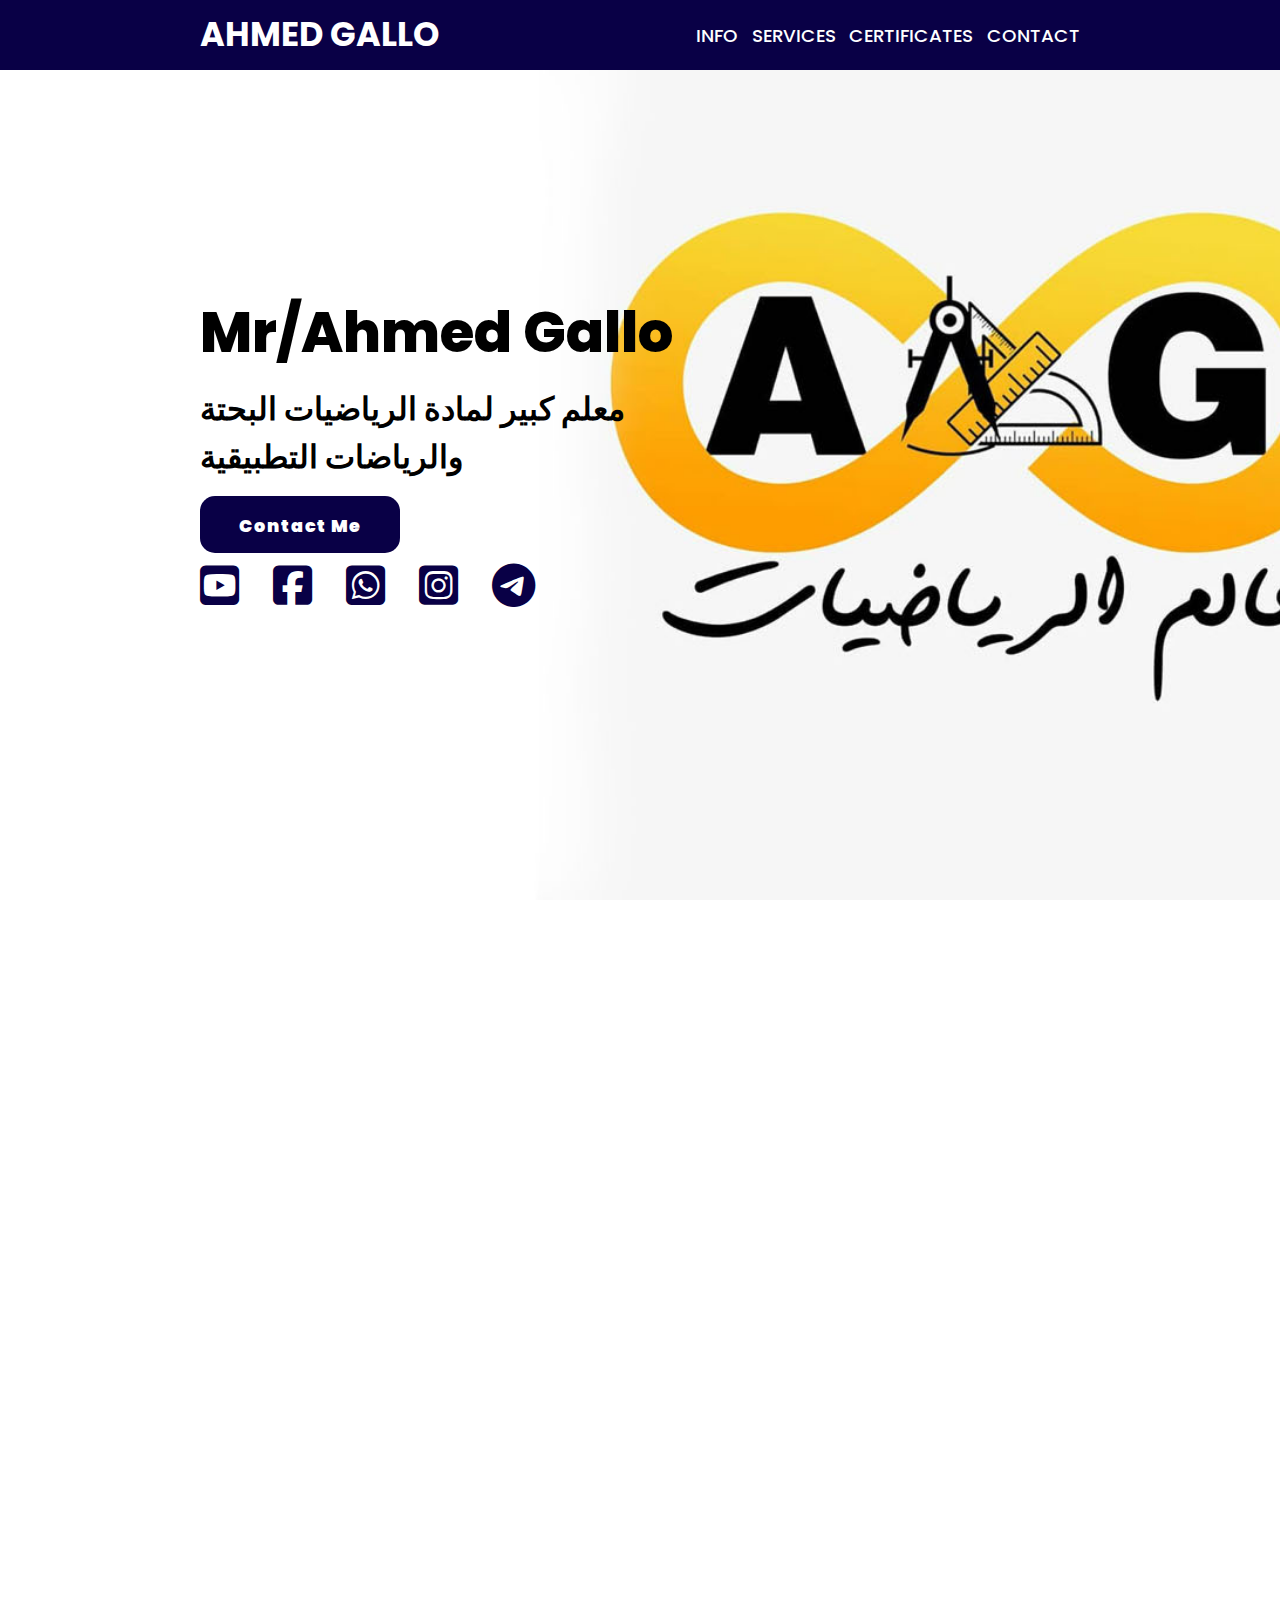
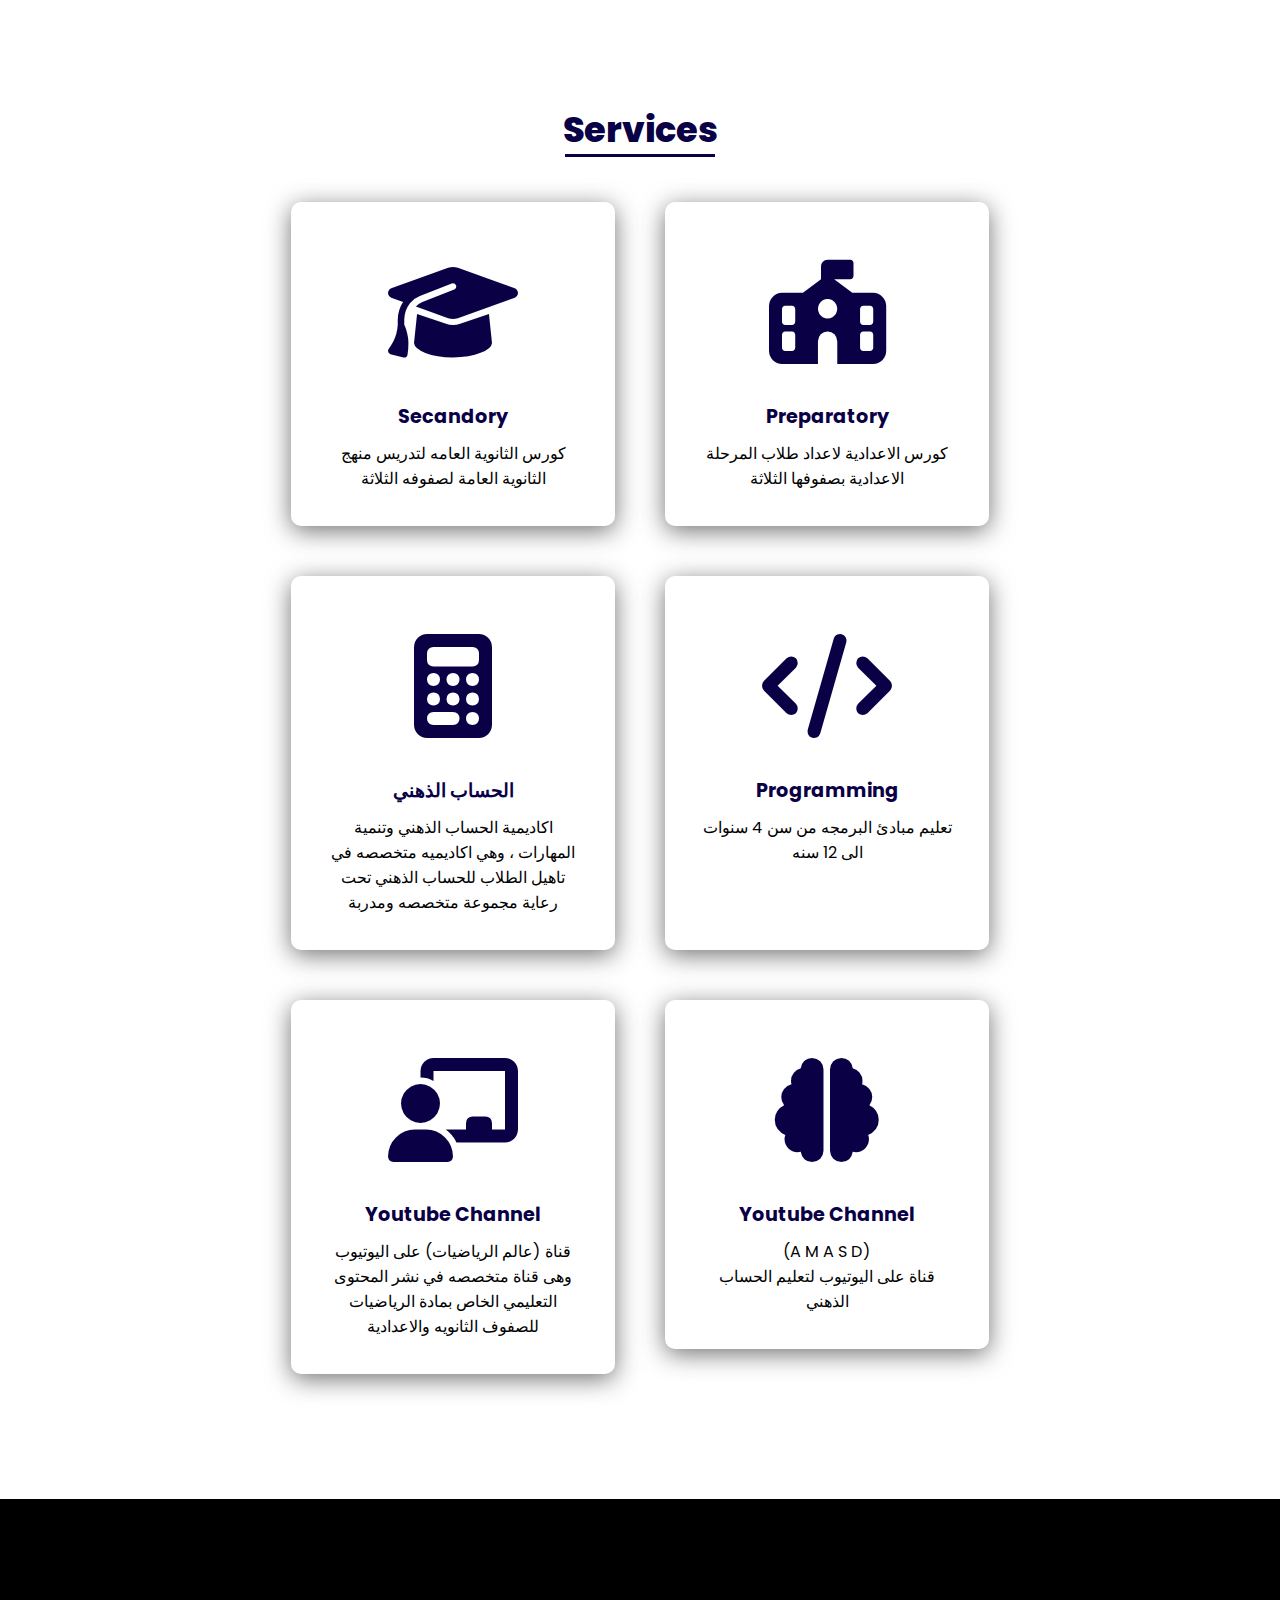
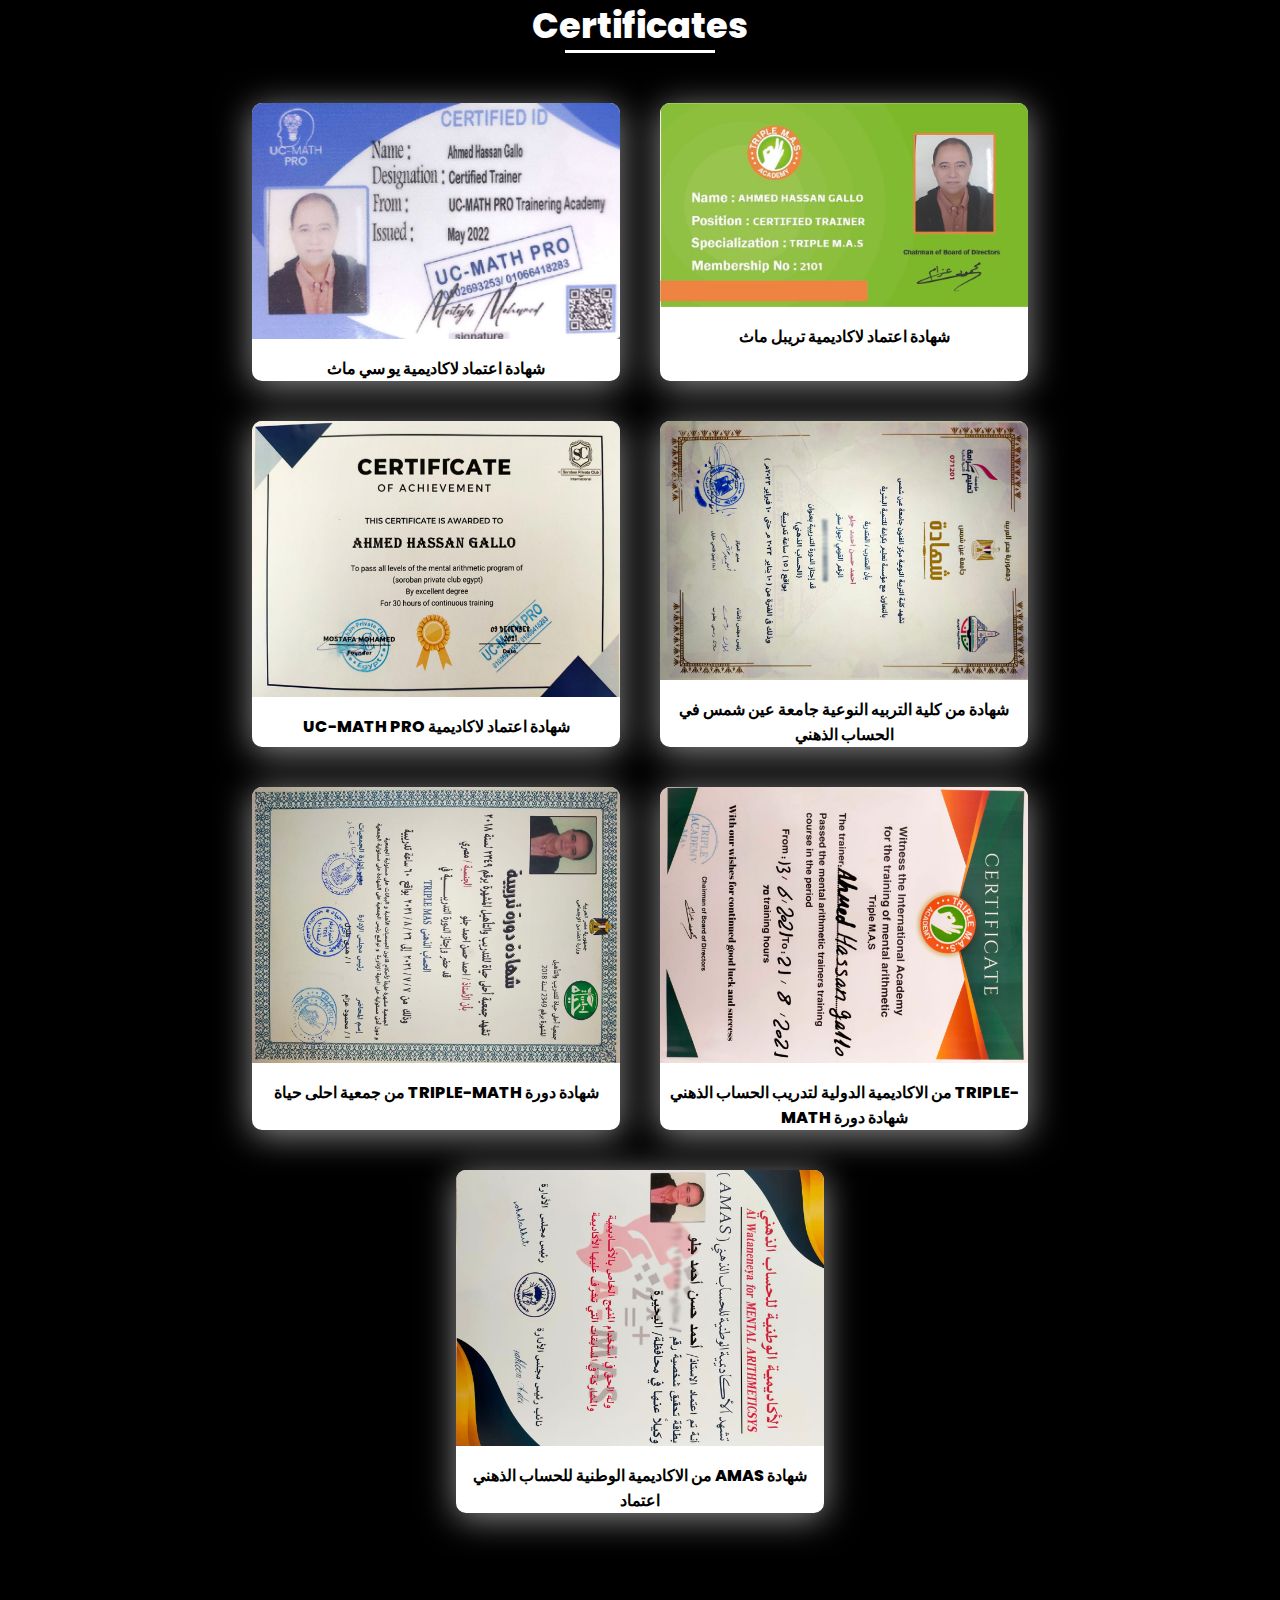
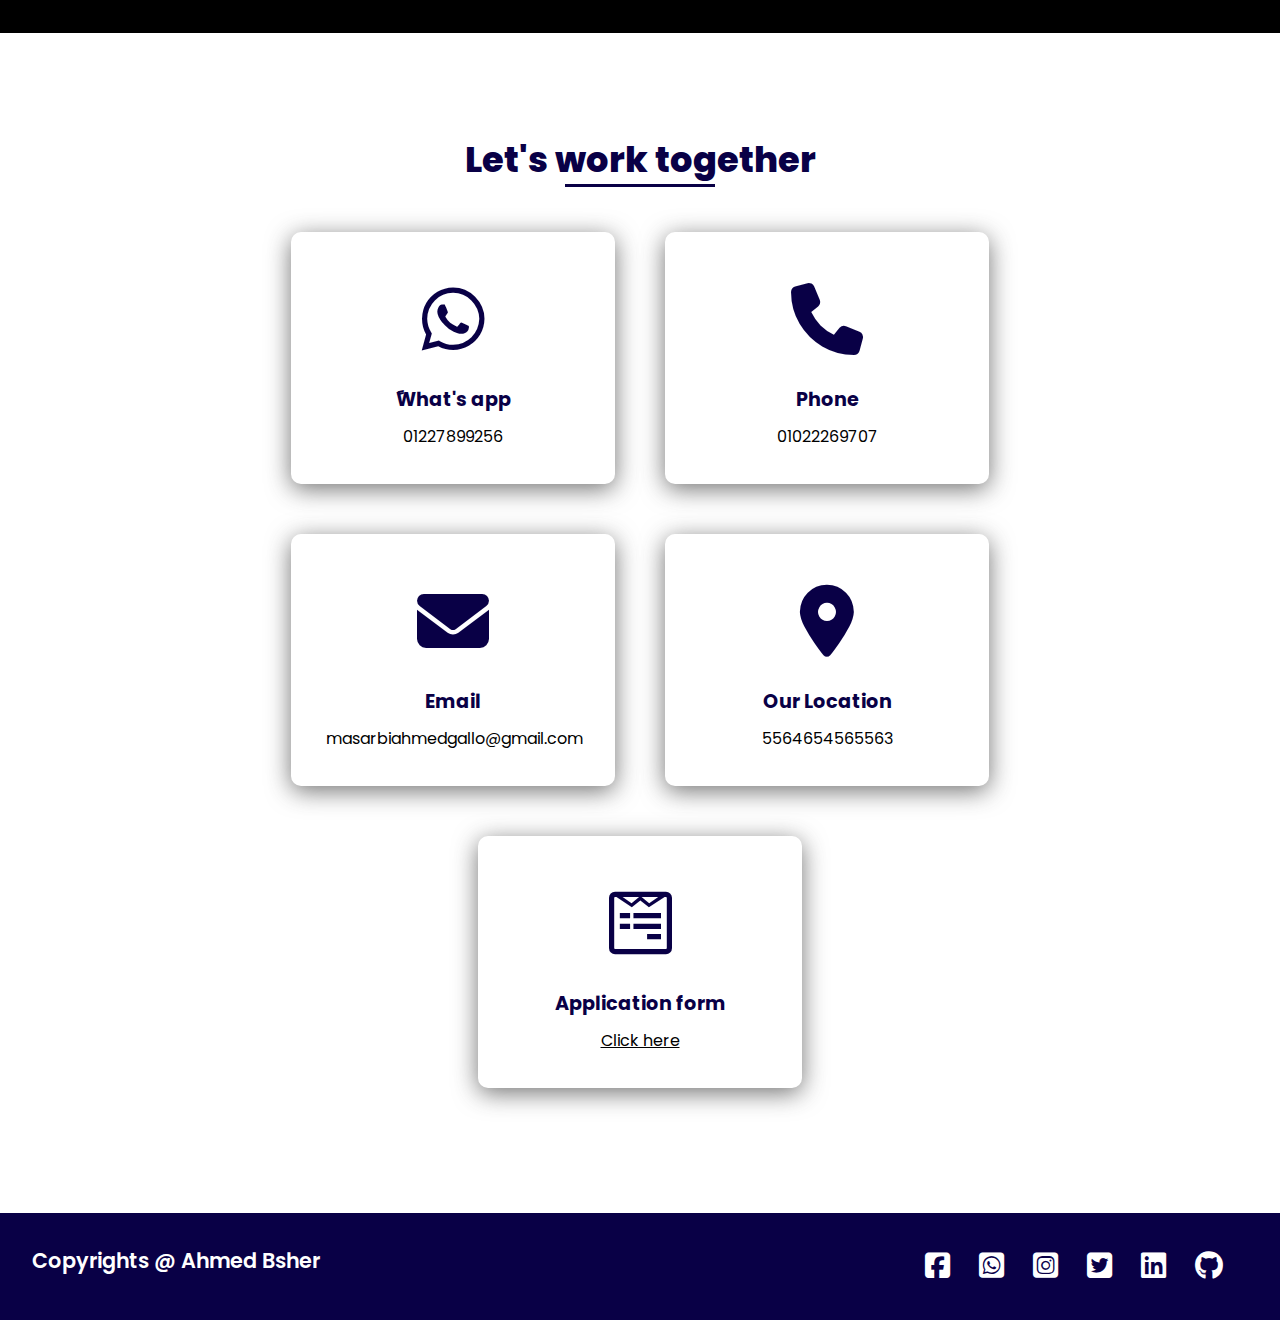
<file: index.html>
<!DOCTYPE html>
<html lang="en">

<head>
    <meta charset="UTF-8">
    <meta http-equiv="X-UA-Compatible" content="IE=edge">
    <meta name="viewport" content="width=device-width, initial-scale=1.0">
    <link rel="stylesheet" href="https://cdnjs.cloudflare.com/ajax/libs/font-awesome/6.5.1/css/all.min.css">
    <link rel="stylesheet" href="style.css">
    <link rel="icon" type="image/png" sizes="64*64" href="images\icon.png">
    <title>AhmedGallo</title>
</head>

<body>

    <header>
        <a href="#" class="logo">AHMED GALLO</a>
        <nav class="navigation">
            <a href="#info">Info</a>
            <a href="#services">Services</a>
            <a href="#projects">Certificates</a>
            <a href="#contact">Contact</a>  
        </nav>
    </header>


    <section class="main">
        <div>
            <h2>Mr/Ahmed Gallo</h2>
            <h3>معلم كبير لمادة الرياضيات البحتة<br> والرياضات التطبيقية</h3>
            <a href="#contact" class="main-btn">Contact Me</a>
            <div class="social-icons">
                <a href="https://www.youtube.com/@user-sw1bj2cb3f" target="_blank" rel="noopener noreferrer"><i class="fa-brands fa-square-youtube"></i></a>
                <a href="https://www.facebook.com/PageAhmedGallo" target="_blank" rel="noopener noreferrer"><i class="fa-brands fa-facebook-square"></i></a>
                <a href="https://wa.me/qr/SMYEYAIZVGHPA1" target="_blank" rel="noopener noreferrer"><i class="fa-brands fa-square-whatsapp"></i></a>
                <a href="https://www.instagram.com/ahmed_gallo270?utm_source=qr&igsh=MWpqOGNtdXVncmhvcA==" target="_blank" rel="noopener noreferrer"><i class="fa-brands fa-instagram-square"></i></a>
                <a href="https://t.me/ahmed_gallo" target="_blank" rel="noopener noreferrer"><i class="fa-brands fa-telegram"></i></a>
            </div>
        </div>
    </section>



    <section class="info-section" id="info">
        <h2 class="title-1">Info</h2>
        <hr class="hr-1">
        <p><i>
            الاستاذ احمد جلو معلم كبير لمادة الرياضيات البحتة والرياضيات التطبيقية للمرحلة الاعدادية والثانوية بخبرة اكثر من اربعين عاما 
            <br>
            <br>
            (AMAS - TRIPLE MATH - UC-MATH PRO :مناهج ) خريج جامعة الاسكندرية كلية التربية مايو 1984 ، حاصل على جميع الدورات التدريبيه الحاصة للتربيه والتعليم ودورات تدريبيه خاصه في الحساب الذهني وتنمية المهارات للاطفال من سن 4 سنوات الى 14 عام 
            <br>
            <br>
            رئيس مجلس ادارة اكاديمية الحساب الذهني وتنمية المهارات برشيد
            <br>
            <br>
            حاصل على شهادة من كلية التربيه النوعية جامعة عين شمس في الحساب الذهني
        </i></p>
    </section>



    <section class="cards" id="services">
        <h2 class="title">Services</h2>
        <hr>

        <div class="content">
            <div class="card">
                <div class="icon">
                    <i class="fa-solid fa-graduation-cap"></i>
                </div>
                <div class="info">
                    <h3>Secandory</h3>
                    <p>كورس الثانوية العامه لتدريس منهج الثانوية العامة لصفوفه الثلاثة </p>
                </div>
            </div>

            <div class="card">
                <div class="icon">
                    <i class="fa-solid fa-school-flag"></i>
                </div>
                <div class="info">
                    <h3>Preparatory</h3>
                    <p>كورس الاعدادية لاعداد  طلاب المرحلة الاعدادية بصفوفها الثلاثة</p>
                </div>
            </div>

            <div class="card">
                <div class="icon">
                    <i class="fa-solid fa-calculator"></i>
                </div>
                <div class="info">
                    <h3>الحساب الذهني</h3>
                    <p>اكاديمية الحساب الذهني وتنمية المهارات ، وهي اكاديميه متخصصه في تاهيل الطلاب للحساب الذهني تحت رعاية مجموعة متخصصه ومدربة</p>
                </div>
            </div>

            <div class="card">
                <div class="icon">
                    <i class="fa-solid fa-code"></i>
                </div>
                <div class="info">
                    <h3>Programming</h3>
                    <p>تعليم مبادئ البرمجه من سن 4 سنوات الى 12 سنه</p>
                </div>
            </div>

            <a href="https://www.youtube.com/@user-sw1bj2cb3f" target="_blank" rel="noopener noreferrer">
            <div class="card">
                <div class="icon" style="cursor: pointer;">
                        <i class="fa-solid fa-chalkboard-user"></i>
                    </div>
                    <div class="info">
                        <h3>Youtube Channel</h3>
                        <p>قناة (عالم الرياضيات) على اليوتيوب وهى قناة متخصصه في نشر المحتوى التعليمي الخاص بمادة الرياضيات للصفوف الثانويه والاعدادية</p>
                 </div>
            </div>
            </a>
            
            <a href="https://www.youtube.com/@amasd" target="_blank"  rel="noopener noreferrer">
                <div class="card" >
                    <div class="icon" style="cursor: pointer;">
                            <i class="fa-solid fa-brain"></i>
                        </div>
                        <div class="info">
                            <h3>Youtube Channel</h3>
                            <p>(A M A S D)</p>
                            <p> قناة على اليوتيوب لتعليم الحساب الذهني</p>
                    </div>
                </div>
            </a>

        </div>
    </section>



    <section class="projects" id="projects">

        <h2 class="title-1">Certificates</h2>
        <hr class="hr-1">

        <div class="content">

            <div class="project-card">

                <div class="project-image">
                    <img src="images/id1.jpg">
                </div>

                <div class="ptoject-info">
                    <p class="project-category"></p>
                    <strong class="project-title">
                        شهادة اعتماد لاكاديمية يو سي ماث
                    </strong>
                </div>
            </div>

            
            <div class="project-card">

                <div class="project-image">
                    <img src="images/triplemathID.jpg">
                </div>

                <div class="ptoject-info">
                    <p class="project-category"></p>
                    <strong class="project-title">
                        شهادة اعتماد لاكاديمية تريبل ماث
                    </strong>
                </div>
            </div>

            <div class="project-card">

                <div class="project-image">
                    <img src="images/certificate-3.jpg">
                </div>

                <div class="ptoject-info">
                    <p class="project-category"></p>
                    <strong class="project-title">
                        UC-MATH PRO شهادة اعتماد لاكاديمية  
                    </strong>
                </div>
            </div>


            <div class="project-card">

                <div class="project-image">
                    <img src="images/certificate-1.jpg">
                </div>

                <div class="ptoject-info">
                    <p class="project-category"></p>
                    <strong class="project-title">
                        شهادة من كلية التربيه النوعية جامعة عين شمس في الحساب الذهني 
                    </strong>
                </div>
            </div>

            <div class="project-card">

                <div class="project-image">
                    <img src="images/certificate-2.jpg">
                </div>

                <div class="ptoject-info">
                    <p class="project-category"></p>
                    <strong class="project-title">
                       من جمعية احلى حياة TRIPLE-MATH شهادة دورة 
                    </strong>
                </div>
            </div>

            <div class="project-card">

                <div class="project-image">
                    <img src="images/certificate-4.jpg">
                </div>

                <div class="ptoject-info">
                    <p class="project-category"></p>
                    <strong class="project-title">
                        من الاكاديمية الدولية لتدريب الحساب الذهني TRIPLE-MATH شهادة دورة
                    </strong>
                </div>
            </div>

            <div class="project-card">

                <div class="project-image">
                    <img src="images/certificate-5.jpg">
                </div>

                <div class="ptoject-info">
                    <p class="project-category"></p>
                    <strong class="project-title">
                        من الاكاديمية الوطنية للحساب الذهني AMAS شهادة اعتماد 
                    </strong>
                </div>
            </div>

        </div>

    </section>



    <section class="cards contact" id="contact">

        <h2 class="title">Let's work together</h2>
        <hr>
        
        <div class="content">

            <div class="card">
                <div class="icon">
                    <i class="fa-brands fa-whatsapp"></i>
                </div>
                <div class="info">
                    <h3>ًWhat's app</h3>
                    <p>01227899256</p>
                </div>
            </div>

            <div class="card">
                <div class="icon">
                    <i class="fa-solid fa-phone"></i>
                </div>
                <div class="info">
                    <h3>Phone</h3>
                    <p>01022269707</p>
                </div>
            </div>

            <div class="card">
                <div class="icon">
                    <i class="fa-solid fa-envelope"></i>
                </div>
                <div class="info">
                    <h3>Email</h3>
                    <p>masarbiahmedgallo@gmail.com</p>
                </div>
            </div>

            <div class="card">
                <div class="icon">
                    <i class="fa-solid fa-location-dot"></i>
                </div>
                <div class="info">
                    <h3>Our Location</h3>
                    <p>5564654565563</p>
                </div>
            </div>

            <div class="card">
                <div class="icon">
                    <i class="fa-brands fa-wpforms"></i>
                </div>
                <div class="info">
                    <h3>Application form</h3>
                    <a href="https://docs.google.com/forms/d/e/1FAIpQLScVne6IDFw8u-ZeEDOBhCk67ymzZu8Rt__wOMYSuyL_SqjQ5g/viewform?usp=sf_link" target="_blank" rel="noopener noreferrer" style="cursor: pointer; text-decoration: underline;"> Click here</a>

                </div>
            </div>

            <a href="#" id="back-to-top" title="Back to Top">↑</a>
        </div>

    </section>


    <footer class="footer">
    <p class="footer-title">Copyrights @ <span>Ahmed Bsher</span></p>
        <div class="social-icons-">
            <a href="https://www.facebook.com/ahmed.bsher.33046" target="_blank" rel="noopener noreferrer"><i class="fa-brands fa-facebook-square"></i></a>
            <a href="https://wa.me/qr/QNMYGNUDKIDAK1" target="_blank" rel="noopener noreferrer"><i class="fa-brands fa-whatsapp-square"></i></a>
            <a href="https://www.instagram.com/iahmedbsher/" target="_blank" rel="noopener noreferrer"><i class="fa-brands fa-instagram-square"></i></a>
            <a href="https://twitter.com/ahmedbsher_" target="_blank" rel="noopener noreferrer"><i class="fa-brands fa-twitter-square"></i></a>
            <a href="https://www.linkedin.com/in/ahmed-bsher-921242232/" target="_blank" rel="noopener noreferrer"><i class="fa-brands fa-linkedin"></i></a>
            <a href="https://github.com/AhmedBsher" target="_blank" rel="noopener noreferrer"><i class="fa-brands fa-github"></i></a>
        </div>
    </footer>
      
<script src="script.js"></script>
</body>
</html>
</file>
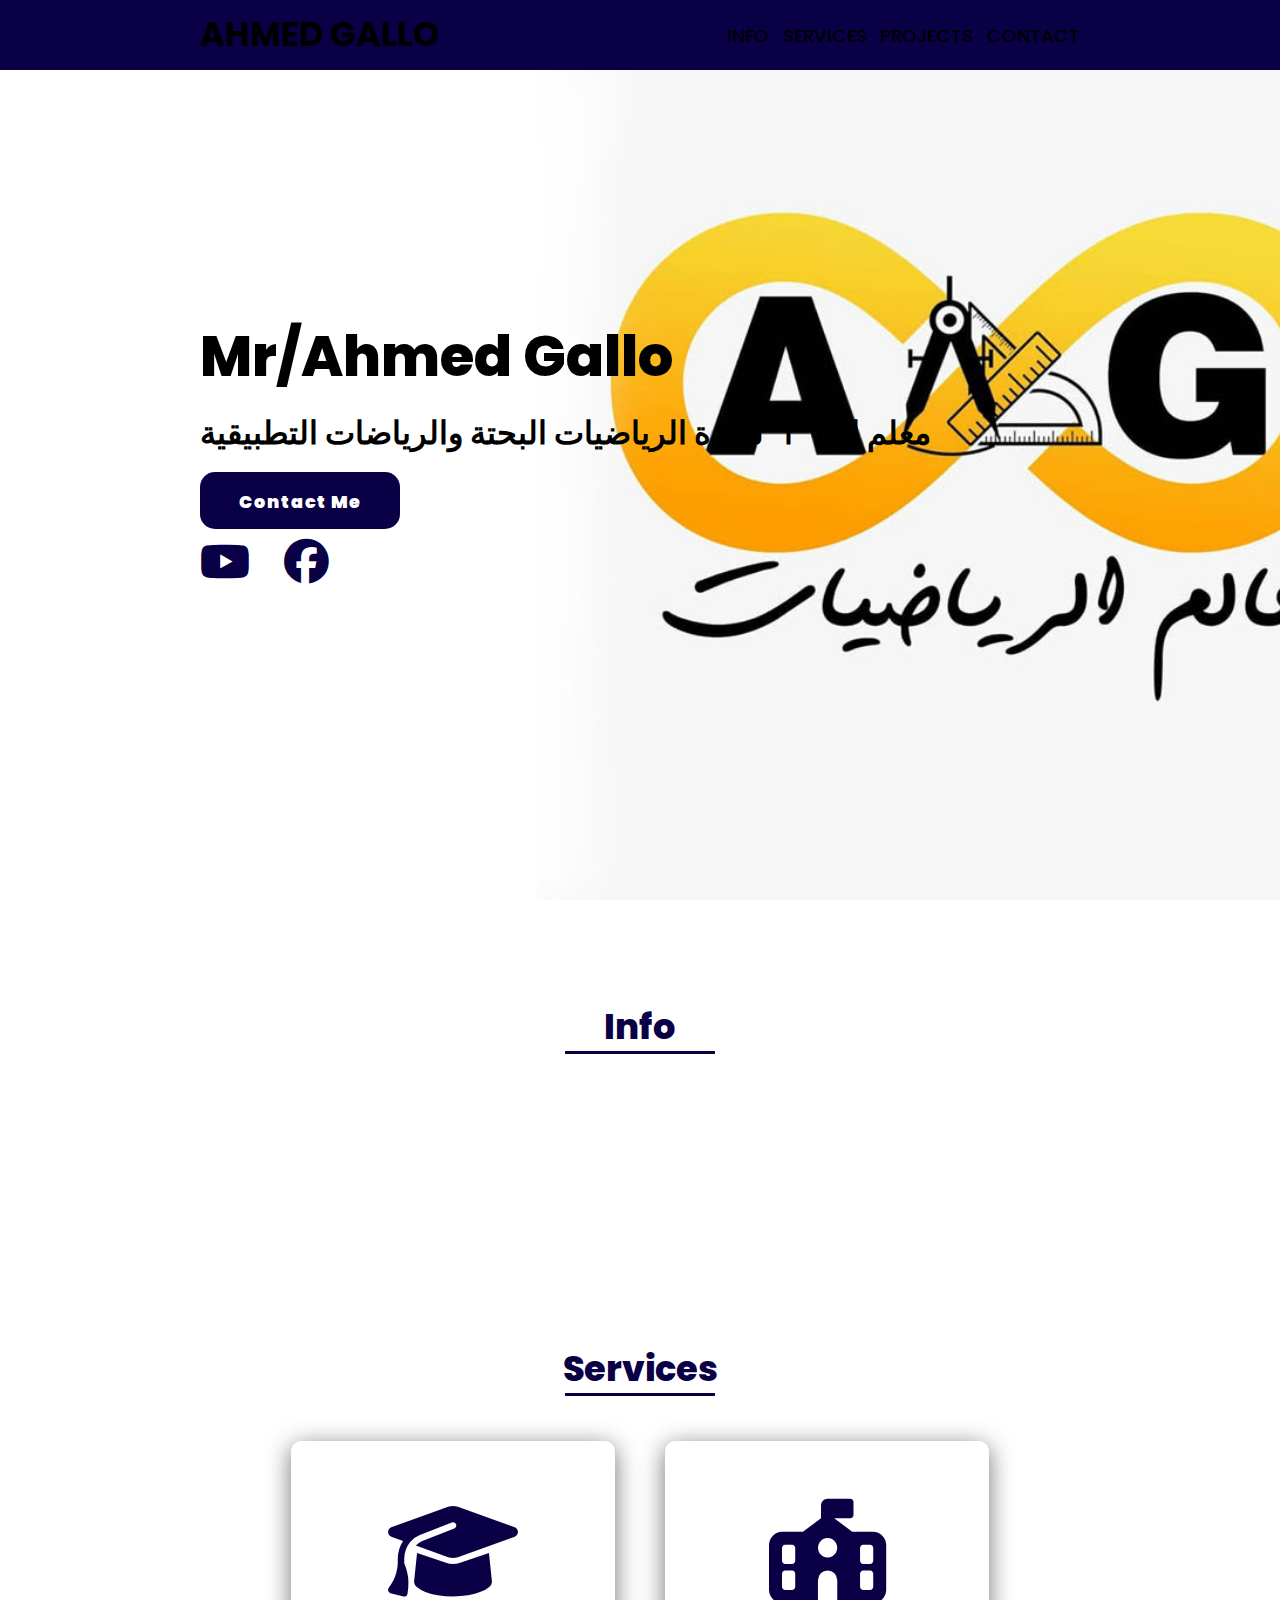
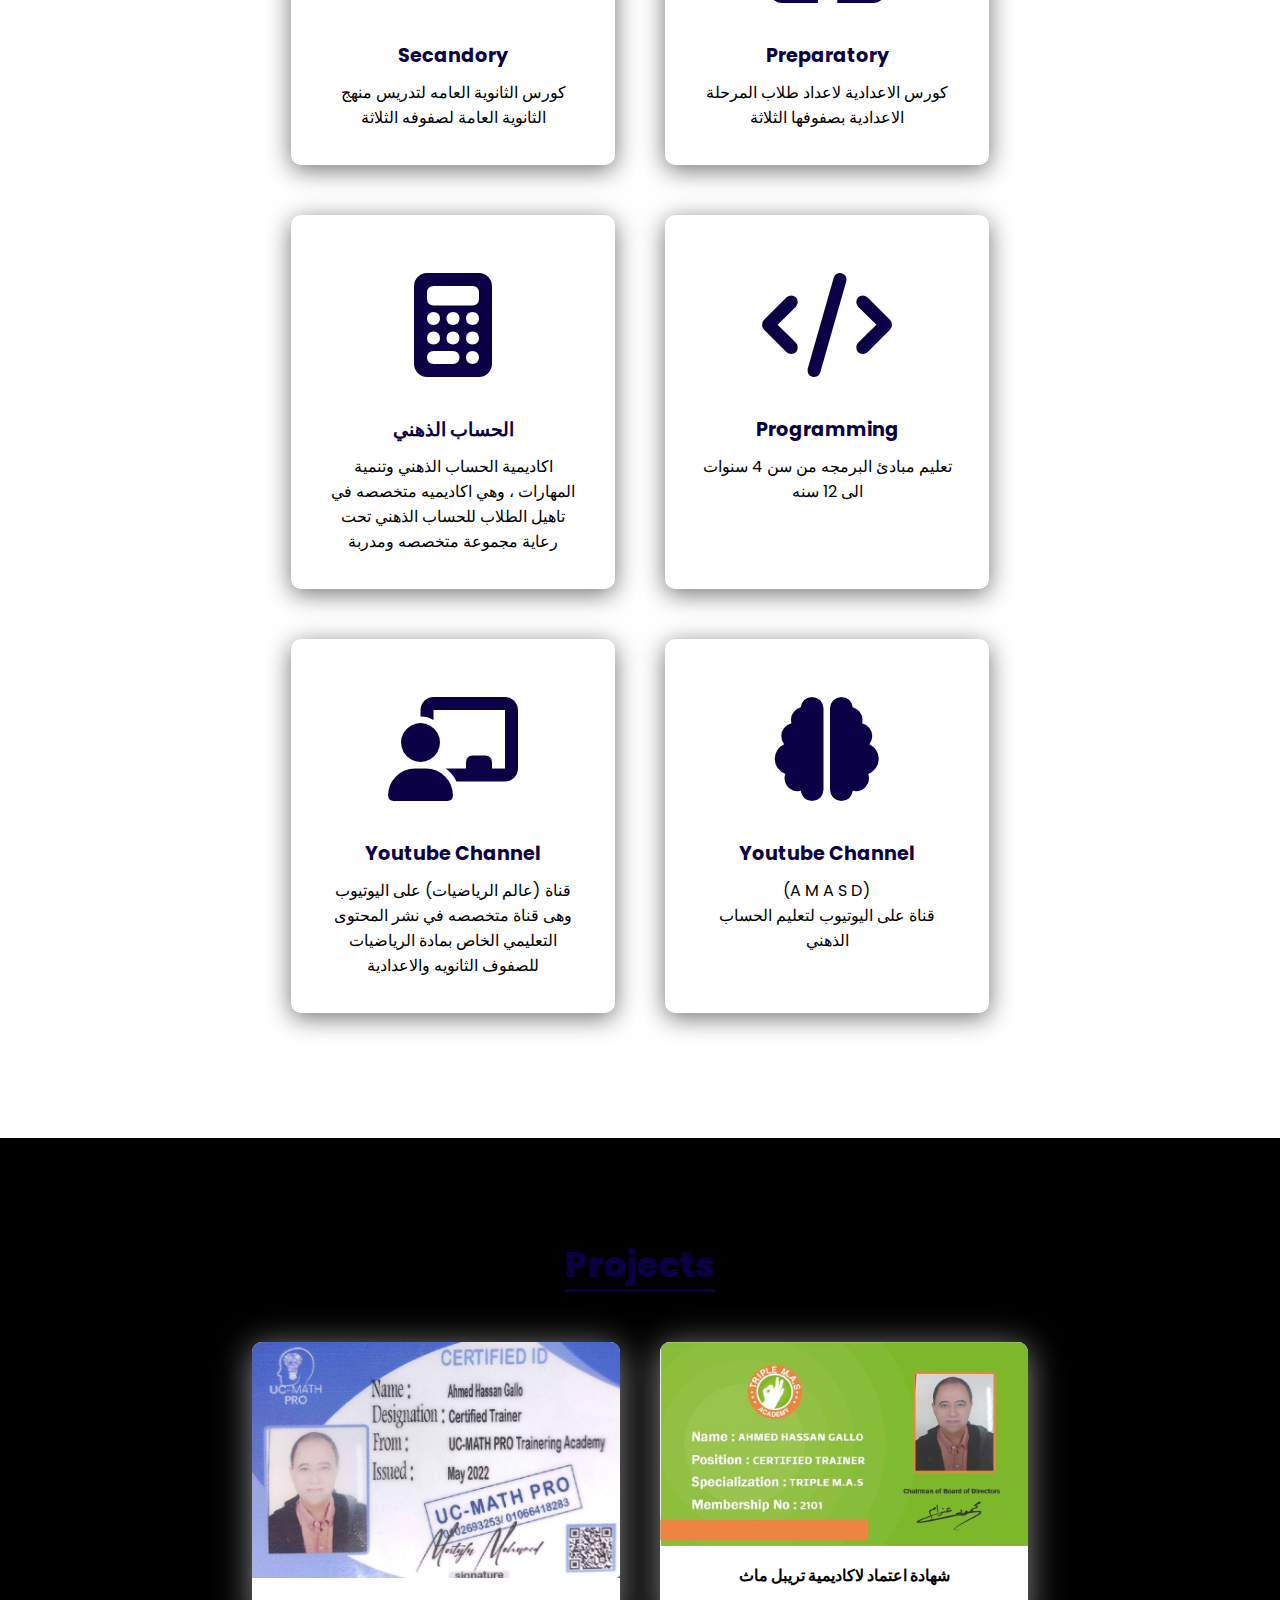
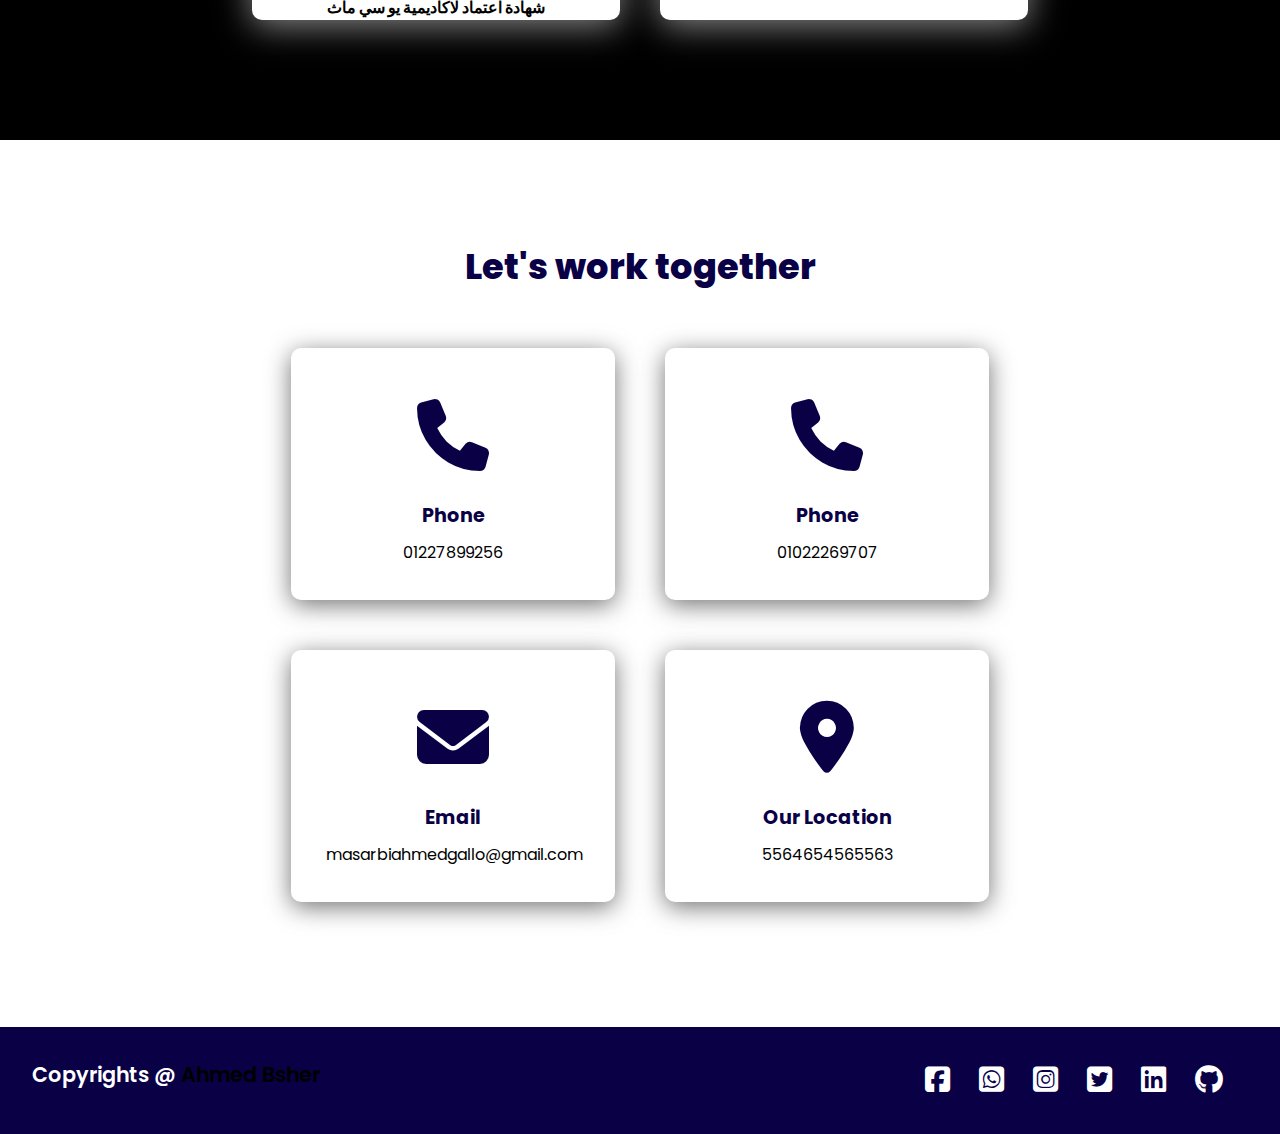
<file: index1.html>
<!DOCTYPE html>
<html lang="en">

<head>
    <meta charset="UTF-8">
    <meta http-equiv="X-UA-Compatible" content="IE=edge">
    <meta name="viewport" content="width=device-width, initial-scale=1.0">
    <link rel="stylesheet" href="https://cdnjs.cloudflare.com/ajax/libs/font-awesome/6.5.1/css/all.min.css">
    <link rel="stylesheet" href="style1.css">
    <link rel="icon" type="image/png" sizes="64*64" href="images\icon.png">
    <title>AhmedGallo</title>
</head>

<body>

    <header>
        <a href="#" class="logo">AHMED GALLO</a>
        <nav class="navigation">
            <a href="#info">Info</a>
            <a href="#services">Services</a>
            <a href="#projects">Projects</a>
            <a href="#contact">Contact</a>  
        </nav>
    </header>


    <section class="main">
        <div>
            <h2>Mr/Ahmed Gallo</h2>
            <h3>معلم اول "أ" لمادة الرياضيات البحتة والرياضات التطبيقية</h3>
            <a href="#contact" class="main-btn">Contact Me</a>
            <div class="social-icons">
                <a href="https://www.youtube.com/@user-sw1bj2cb3f"><i class="fa-brands fa-youtube"></i></a>
                <a href="https://www.facebook.com/ahmed.gallo.77"><i class="fab fa-facebook"></i></a>
            </div>
        </div>
    </section>



    <section class="info-section" id="info">
        <h2 class="title">Info</h2>
        <hr>
        <p><i> مستر احمد جلو مدرس مادة الرياضيات البحته والرياضيات التطبيقيه بخبره اكثر من اربعين عاما في مجال التدريس
        </i></p>
    </section>



    <section class="cards" id="services">
        <h2 class="title">Services</h2>
        <hr>

        <div class="content">
            <div class="card">
                <div class="icon">
                    <i class="fa-solid fa-graduation-cap"></i>
                </div>
                <div class="info">
                    <h3>Secandory</h3>
                    <p>كورس الثانوية العامه لتدريس منهج الثانوية العامة لصفوفه الثلاثة </p>
                </div>
            </div>

            <div class="card">
                <div class="icon">
                    <i class="fa-solid fa-school-flag"></i>
                </div>
                <div class="info">
                    <h3>Preparatory</h3>
                    <p>كورس الاعدادية لاعداد  طلاب المرحلة الاعدادية بصفوفها الثلاثة</p>
                </div>
            </div>

            <div class="card">
                <div class="icon">
                    <i class="fa-solid fa-calculator"></i>
                </div>
                <div class="info">
                    <h3>الحساب الذهني</h3>
                    <p>اكاديمية الحساب الذهني وتنمية المهارات ، وهي اكاديميه متخصصه في تاهيل الطلاب للحساب الذهني تحت رعاية مجموعة متخصصه ومدربة</p>
                </div>
            </div>

            <div class="card">
                <div class="icon">
                    <i class="fa-solid fa-code"></i>
                </div>
                <div class="info">
                    <h3>Programming</h3>
                    <p>تعليم مبادئ البرمجه من سن 4 سنوات الى 12 سنه</p>
                </div>
            </div>

            <div class="card">
                <div class="icon">
                        <i class="fa-solid fa-chalkboard-user"></i>
                    </div>
                    <div class="info">
                        <h3>Youtube Channel</h3>
                        <p>قناة (عالم الرياضيات) على اليوتيوب وهى قناة متخصصه في نشر المحتوى التعليمي الخاص بمادة الرياضيات للصفوف الثانويه والاعدادية</p>
                 </div>
            </div>
            

            <div class="card">
                <div class="icon">
                        <i class="fa-solid fa-brain"></i>
                    </div>
                    <div class="info">
                        <h3>Youtube Channel</h3>
                        <p>(A M A S D)</p>
                        <p> قناة على اليوتيوب لتعليم الحساب الذهني</p>
                    </div>
            </div>

        </div>
    </section>



    <section class="projects" id="projects">

        <h2 class="title">Projects</h2>
        <hr>

        <div class="content">

            <div class="project-card">

                <div class="project-image">
                    <img src="images/id1.jpg">
                </div>

                <div class="ptoject-info">
                    <p class="project-category"></p>
                    <strong class="project-title">
                        شهادة اعتماد لاكاديمية يو سي ماث
                    </strong>
                </div>
            </div>

            
            <div class="project-card">

                <div class="project-image">
                    <img src="images/triplemathID.jpg">
                </div>

                <div class="ptoject-info">
                    <p class="project-category"></p>
                    <strong class="project-title">
                        شهادة اعتماد لاكاديمية تريبل ماث
                    </strong>
                </div>
            </div>

        </div>

    </section>



    <section class="cards contact" id="contact">

        <h2 class="title">Let's work together</h2>
        
        <div class="content">

            <div class="card">
                <div class="icon">
                    <i class="fa-solid fa-phone"></i>
                </div>
                <div class="info">
                    <h3>Phone</h3>
                    <p>01227899256</p>
                </div>
            </div>

            <div class="card">
                <div class="icon">
                    <i class="fa-solid fa-phone"></i>
                </div>
                <div class="info">
                    <h3>Phone</h3>
                    <p>01022269707</p>
                </div>
            </div>

            <div class="card">
                <div class="icon">
                    <i class="fa-solid fa-envelope"></i>
                </div>
                <div class="info">
                    <h3>Email</h3>
                    <p>masarbiahmedgallo@gmail.com</p>
                </div>
            </div>

            <div class="card">
                <div class="icon">
                    <i class="fa-solid fa-location-dot"></i>
                </div>
                <div class="info">
                    <h3>Our Location</h3>
                    <p>5564654565563</p>
                </div>
            </div>

            <a href="#" id="back-to-top" title="Back to Top">↑</a>
        </div>

    </section>


    <footer class="footer">
    <p class="footer-title">Copyrights @ <span>Ahmed Bsher</span></p>
        <div class="social-icons-">
            <a href="https://www.facebook.com/ahmed.bsher.33046" target="_blank" rel="noopener noreferrer"><i class="fa-brands fa-facebook-square"></i></a>
            <a href="https://wa.me/qr/QNMYGNUDKIDAK1" target="_blank" rel="noopener noreferrer"><i class="fa-brands fa-whatsapp-square"></i></a>
            <a href="https://www.instagram.com/iahmedbsher/" target="_blank" rel="noopener noreferrer"><i class="fa-brands fa-instagram-square"></i></a>
            <a href="https://twitter.com/ahmedbsher_" target="_blank" rel="noopener noreferrer"><i class="fa-brands fa-twitter-square"></i></a>
            <a href="https://www.linkedin.com/in/ahmed-bsher-921242232/" target="_blank" rel="noopener noreferrer"><i class="fa-brands fa-linkedin"></i></a>
            <a href="https://github.com/AhmedBsher" target="_blank" rel="noopener noreferrer"><i class="fa-brands fa-github"></i></a>
        </div>
    </footer>
      
<script src="script1.js"></script>
</body>
</html>
</file>
<file: style.css>
@import url('https://fonts.googleapis.com/css2?family=Poppins:ital,wght@0,100;0,200;0,300;0,400;0,500;0,600;0,700;0,800;0,900;1,100;1,200;1,300;1,400;1,500;1,600;1,700;1,800;1,900&display=swap');

*{
    font-family: 'Poppins', sans-serif;
    margin: 0;
    padding: 0;
    box-sizing: border-box;
    scroll-behavior: smooth;
}

header {
    background-color: rgb(9, 0, 70);
    width: 100%;
    position: fixed;
    z-index: 999;
    display: flex;
    justify-content: space-between;
    align-items: center;
    padding: 10px 200px;
}

.logo{
    text-decoration: none;
    color: white;
    text-transform: uppercase;
    font-weight: 700;
    font-size: 2.1em;
}

.navigation a{
    color: white;
    text-decoration: none;
    font-size: 1.15em;
    font-weight: 500;
    padding-left: .75vw;
    transition: .6s ease;
    text-transform: uppercase;
}

.navigation a:hover{
    color: rgba(120, 118, 118, 0.729);
    font-size: larger;
}

section{
    padding: 100px 200px;
}

hr{
    width: 150px;
    height: 3px;
    background-color: rgb(9, 0, 70);
    border: none;
    margin: auto;
    margin-top: -32px;
    margin-bottom: 20px;
    background-size: cover;
    background-position : center;
    background-attachment: fixed;
    align-items: center;
    display: flex;
}

.hr-1{
    width: 150px;
    height: 3px;
    background-color: rgb(255, 255, 255);
    border: none;
    margin: auto;
    margin-top: -32px;
    margin-bottom: 20px;
    background-size: cover;
    background-position : center;
    background-attachment: fixed;
    align-items: center;
    display: flex;
}

.main {
    width: 100%;
    min-height: 100vh;
    display: flex;
    align-items: center;
    background: url(images/background.jpg) no-repeat;
    background-size: cover;
    background-position : center;
    background-attachment: fixed;
    padding-bottom: 100px;
}


.main h2 {
    display: inline-block;
    margin-top: 10px;
    color: rgb(0, 0, 0);
    font-size: 3.5em;
    font-weight: 800;
}

.main h3 {
    color: rgb(0, 0, 0);
    font-size: 2em;
    font-weight: 700;
    letter-spacing: 1px;
    margin-top: 10px;
    margin-bottom: 15px;
}

.main-btn{
    color: rgb(255, 255, 255, 80);
    background-color: rgb(9, 0, 70);
    text-decoration: none;
    font-size: 1.1em;
    font-weight: 900;
    display: inline-block;
    padding: 0.9375em 2.1875em;
    letter-spacing: 1px;
    border-radius: 15px;
    padding-bottom: 14px;
    transition: 0.7s ease;
}

.main-btn:hover{
    background-color: rgb(6, 0, 43);
    transform: scale(1.1);
}

.social-icons a {
    color: rgb(9, 0, 70);
    font-size: 2.8em;
    padding-right: 30px;
    margin-top: 15px;
}

.social-icons a :hover {
    transform: scale(1.2 );
    transition: .85s ease;
    color: rgb(6, 0, 43)
}

.social-icons- a {
    color: white;
    font-size: 1.8em;
    padding-right: 25px;
}

.social-icons- a :hover {
    transform: scale(1.2 );
    transition: .3s ease;
}



.info-section{
    background-color: black;
    background: url(images/background01.jpg) no-repeat;
    background-size: cover;
    background-position : center;
    background-attachment: fixed;
}

.info-section p {
    font-size: 1.6em;
    cursor: default;
    text-align: center;
    display: flex;
    font-weight: 500;
    color: white;
    justify-content: center;
}


.cards{
    background-color: rgb(255, 255, 255);
}

.title {
    display: flex;
    justify-content: center;
    color: rgb(9, 0, 70);
    font-size: 2.2em;
    font-weight: 800;
    margin-bottom: 30px;
    cursor: default;
}

.title-1 {
    display: flex;
    justify-content: center;
    color: rgb(255, 255, 255);
    font-size: 2.2em;
    font-weight: 800;
    margin-bottom: 30px;
    cursor: default;
}

.content {
    display: flex;
    justify-content: center;
    flex-direction: row;
    flex-wrap: wrap;
}

.card {
    background-color: white;
    width: 20.25em;
    box-shadow: 0 5px 25px rgba(44, 44, 44, 0.663);
    border-radius: 10px;
    padding: 35px;
    margin: 25px;
    transition: 0.7s ease;
}

.card:hover {
    transform: scale(1.1);
}

.card .icon {
    color: rgb(9, 0, 70);
    font-size: 6.5em;
    text-align: center;
}

.info{
    text-align: center;
}

.info h3 {
    color: rgb(9, 0, 70);
    font-size: 1.2em;
    font-weight: 700;
    margin: 10px;
}

.info p {
    color: black;
}

.cards a{
    text-decoration: none;
    cursor:auto;
}




.projects {
    background-color: rgb(0, 0, 0);
}

.projects .content{
    margin-top: 30px;
}

.project-card {
    background-color: white;
    box-shadow: 0 5px 35px rgba(255, 255, 255, 0.557);
    min-height: 14em;
    width: 23em;
    overflow: hidden;
    border-radius: 10px;
    margin: 20px;
    transition: 0.7s ease;
}

.project-card:hover {
   transform: scale(1.1);
}

.project-card:hover .project-image {
    opacity: 0.9;
 }

.project-image img{
    width: 100%
}

.project-info {
    padding: 1em;
}

.project-category {
    font-size: 0.8em;
    color: #000;
}

.project-title {
    display: flex;
    justify-content: center;
    text-transform: uppercase;
    font-weight: 800;
    margin-top: 10px;
    font-size: 1em;
    text-align: center;
}

.project-title- {
    display: flex;
    justify-content: space-between;
    text-transform: uppercase;
    font-weight: 800;
    margin-top: 10px;
    font-size: .88em;
}

.more-details {
    text-decoration: none;
    color: rgb(1, 66, 63);
}

.more-details:hover {
    color: rgb(0, 44, 41);;
    transition: 0.7s ease;
    transform: scale(1.1);
}




.contact-cards{
    background-color: black;
}

.contact {
    background-color: white;
}

.contact .icon {
    font-size: 4.5em;
}

.contact .info p {
    font: size 1em;
    text-align: center;
}




.footer {
    background-color: rgb(9, 0, 70);
    color: white;
    padding: 2em;
    display: flex;
    justify-content: space-between;
}

.footer-title {
    font-size: 1.3em;
    font-weight: 600;
    cursor: default;
}

.footer-title span {
  color: rgb(255, 255, 255);  
}

.footer .social-icons a{
    color: black;
    font-size: 1.3em;
    padding: 0 20px 0 0;
}



#back-to-top {
    display: none;
    position: fixed;
    bottom: 20px;
    right: 30px;
    z-index: 99;
    border: none;
    outline: none;
    background-color:rgb(9, 0, 70);
    color: white;
    cursor: pointer;
    padding: 15px;
    border-radius: 10px;
    font-size: 18px;
    text-decoration: none;
    transition: 0.4s ease;
  }

#back-to-top:hover {
    background: rgb(5, 0, 37);
    transform: scale(1.1);
  }

  

@media (max-width:1023px){
    header{
        padding: 12px 20px;
    }

    .navigation a {
       padding-left: 10px; 
    }
    .title{
        font-size: 1.8em;
    }

    section{
        padding: 80px 20px;
    }

    .main-content h2{
        font-size: 1em;
    }

    .main-content h3{
        font-size: 1.6em;
    }

    .content{
        flex-direction: column;
        align-items: center;
    }

}

@media (max-width:641px){
    body{
        font-size: 12px;
    }

    .main-content h2{
        font-size: 0.8em;
    }

    .main-content h3{
        font-size: 1.4em;
    }
}

@media (max-width:300px){
    body{
        font-size: 10px;
     
    }
}

@media (max-width: 768px) {
    body {
        background-size: contain;
        background-position: top; 
    }
}

/* Media queries for responsiveness */
@media (max-width: 768px) {
    .circle-container {
        width: 70vw;
        height: 70vw;
    }

    .item {
        width: 25vw;
        height: 25vw;
        transform: rotate(calc(45deg * var(--i))) translate(32.5vw) rotate(calc(-45deg * var(--i)));
    }

    .center {
        width: 10vw;
        height: 10vw;
        font-size: 1.5em;
    }
}

@media (max-width: 480px) {
    .circle-container {
        width: 90vw;
        height: 90vw;
    }

    .item {
        width: 22.5vw;
        height: 22.5vw;
        transform: rotate(calc(45deg * var(--i))) translate(30vw) rotate(calc(-45deg * var(--i)));
    }

    .center {
        width: 28.5vw;
        height: 28.5vw;
        font-size: 1.25em;
    }
}

.info a {
    color: black;
}


div {
    cursor: default;
}

span {
    cursor: default;
}

/* Scrollbar */

::-webkit-scrollbar {
    width: 6px;
}

::-webkit-scrollbar-thumb {
    background:black;
    border-radius: 6px;
}

::-webkit-scrollbar-thumb:hover {
    background: #414141;
}

::-webkit-scrollbar-track {
    background: #f1f1f1;
}
</file>
<file: style1.css>
@import url('https://fonts.googleapis.com/css2?family=Poppins:ital,wght@0,100;0,200;0,300;0,400;0,500;0,600;0,700;0,800;0,900;1,100;1,200;1,300;1,400;1,500;1,600;1,700;1,800;1,900&display=swap');

*{
    font-family: 'Poppins', sans-serif;
    margin: 0;
    padding: 0;
    box-sizing: border-box;
    scroll-behavior: smooth;
}

header {
    background-color: rgb(9, 0, 70);
    width: 100%;
    position: fixed;
    z-index: 999;
    display: flex;
    justify-content: space-between;
    align-items: center;
    padding: 10px 200px;
}

.logo{
    text-decoration: none;
    color: black;
    text-transform: uppercase;
    font-weight: 700;
    font-size: 2.1em;
}

.navigation a{
    color: black;
    text-decoration: none;
    font-size: 1.15em;
    font-weight: 500;
    padding-left: .75vw;
    transition: .6s ease;
    text-transform: uppercase;
}

.navigation a:hover{
    color: rgba(255, 255, 255, 0.863);
    font-size: larger;
}

section{
    padding: 100px 200px;
}

hr{
    width: 150px;
    height: 3px;
    background-color: rgb(9, 0, 70);
    border: none;
    margin: auto;
    margin-top: -32px;
    margin-bottom: 20px;
    background-size: cover;
    background-position : center;
    background-attachment: fixed;
    align-items: center;
    display: flex;
}

.main {
    width: 100%;
    min-height: 100vh;
    display: flex;
    align-items: center;
    background: url(images/background.jpg) no-repeat;
    background-size: cover;
    background-position : center;
    background-attachment: fixed;
    padding-bottom: 100px;
}


.main h2 {
    display: inline-block;
    margin-top: 10px;
    color: rgb(0, 0, 0);
    font-size: 3.5em;
    font-weight: 800;
}

.main h3 {
    color: rgb(0, 0, 0);
    font-size: 2em;
    font-weight: 700;
    letter-spacing: 1px;
    margin-top: 10px;
    margin-bottom: 15px;
}

.main-btn{
    color: rgb(255, 255, 255, 80);
    background-color: rgb(9, 0, 70);
    text-decoration: none;
    font-size: 1.1em;
    font-weight: 900;
    display: inline-block;
    padding: 0.9375em 2.1875em;
    letter-spacing: 1px;
    border-radius: 15px;
    padding-bottom: 14px;
    transition: 0.7s ease;
}

.main-btn:hover{
    background-color: rgb(6, 0, 43);
    transform: scale(1.1);
}

.social-icons a {
    color: rgb(9, 0, 70);
    font-size: 2.8em;
    padding-right: 30px;
    margin-top: 15px;
}

.social-icons a :hover {
    transform: scale(1.2 );
    transition: .85s ease;
    color: rgb(6, 0, 43)
}

.social-icons- a {
    color: white;
    font-size: 1.8em;
    padding-right: 25px;
}

.social-icons- a :hover {
    transform: scale(1.2 );
    transition: .3s ease;
}



.info-section{
    background-color: black;
    background: url(images/background01.jpg) no-repeat;
    background-size: cover;
    background-position : center;
    background-attachment: fixed;
}

.info-section p {
    font-size: 1.4em;
    cursor: default;
    text-align: center;
    display: flex;
    font-weight: 500;
    color: white;
    justify-content: center;
}


.cards{
    background-color: rgb(255, 255, 255);
}

.title {
    display: flex;
    justify-content: center;
    color: rgb(9, 0, 70);
    font-size: 2.2em;
    font-weight: 800;
    margin-bottom: 30px;
    cursor: default;
}

.content {
    display: flex;
    justify-content: center;
    flex-direction: row;
    flex-wrap: wrap;
}

.card {
    background-color: white;
    width: 20.25em;
    box-shadow: 0 5px 25px rgba(44, 44, 44, 0.663);
    border-radius: 10px;
    padding: 35px;
    margin: 25px;
    transition: 0.7s ease;
}

.card:hover {
    transform: scale(1.1);
}

.card .icon {
    color: rgb(9, 0, 70);
    font-size: 6.5em;
    text-align: center;
}

.info{
    text-align: center;
}

.info h3 {
    color: rgb(9, 0, 70);
    font-size: 1.2em;
    font-weight: 700;
    margin: 10px;
}

.info p {
    color: black;
}




.projects {
    background-color: rgb(0, 0, 0);
}

.projects .content{
    margin-top: 30px;
}

.project-card {
    background-color: white;
    box-shadow: 0 5px 35px rgba(255, 255, 255, 0.557);
    min-height: 14em;
    width: 23em;
    overflow: hidden;
    border-radius: 10px;
    margin: 20px;
    transition: 0.7s ease;
}

.project-card:hover {
   transform: scale(1.1);
}

.project-card:hover .project-image {
    opacity: 0.9;
 }

.project-image img{
    width: 100%
}

.project-info {
    padding: 1em;
}

.project-category {
    font-size: 0.8em;
    color: #000;
}

.project-title {
    display: flex;
    justify-content: center;
    text-transform: uppercase;
    font-weight: 800;
    margin-top: 10px;
    font-size: 1em;
}

.project-title- {
    display: flex;
    justify-content: space-between;
    text-transform: uppercase;
    font-weight: 800;
    margin-top: 10px;
    font-size: .88em;
}

.more-details {
    text-decoration: none;
    color: rgb(1, 66, 63);
}

.more-details:hover {
    color: rgb(0, 44, 41);;
    transition: 0.7s ease;
    transform: scale(1.1);
}




.contact-cards{
    background-color: black;
}

.contact {
    background-color: white;
}

.contact .icon {
    font-size: 4.5em;
}

.contact .info p {
    font: size 1em;
    text-align: center;
}




.footer {
    background-color: rgb(9, 0, 70);
    color: white;
    padding: 2em;
    display: flex;
    justify-content: space-between;
}

.footer-title {
    font-size: 1.3em;
    font-weight: 600;
    cursor: default;
}

.footer-title span {
  color: black;  
}

.footer .social-icons a{
    color: black;
    font-size: 1.3em;
    padding: 0 20px 0 0;
}



#back-to-top {
    display: none;
    position: fixed;
    bottom: 20px;
    right: 30px;
    z-index: 99;
    border: none;
    outline: none;
    background-color:rgb(9, 0, 70);
    color: white;
    cursor: pointer;
    padding: 15px;
    border-radius: 10px;
    font-size: 18px;
    text-decoration: none;
    transition: 0.4s ease;
  }

#back-to-top:hover {
    background: rgb(5, 0, 37);
    transform: scale(1.1);
  }

  

@media (max-width:1023px){
    header{
        padding: 12px 20px;
    }

    .navigation a {
       padding-left: 10px; 
    }
    .title{
        font-size: 1.8em;
    }

    section{
        padding: 80px 20px;
    }

    .main-content h2{
        font-size: 1em;
    }

    .main-content h3{
        font-size: 1.6em;
    }

    .content{
        flex-direction: column;
        align-items: center;
    }

}

@media (max-width:641px){
    body{
        font-size: 12px;
    }

    .main-content h2{
        font-size: 0.8em;
    }

    .main-content h3{
        font-size: 1.4em;
    }
}

@media (max-width:300px){
    body{
        font-size: 10px;
     
    }
}

@media (max-width: 768px) {
    body {
        background-size: contain;
        background-position: top; 
    }
}

/* Media queries for responsiveness */
@media (max-width: 768px) {
    .circle-container {
        width: 70vw;
        height: 70vw;
    }

    .item {
        width: 25vw;
        height: 25vw;
        transform: rotate(calc(45deg * var(--i))) translate(32.5vw) rotate(calc(-45deg * var(--i)));
    }

    .center {
        width: 10vw;
        height: 10vw;
        font-size: 1.5em;
    }
}

@media (max-width: 480px) {
    .circle-container {
        width: 90vw;
        height: 90vw;
    }

    .item {
        width: 22.5vw;
        height: 22.5vw;
        transform: rotate(calc(45deg * var(--i))) translate(30vw) rotate(calc(-45deg * var(--i)));
    }

    .center {
        width: 28.5vw;
        height: 28.5vw;
        font-size: 1.25em;
    }
}

.info a {
    color: black;
}


div {
    cursor: default;
}

span {
    cursor: default;
}

/* Scrollbar */

::-webkit-scrollbar {
    width: 6px;
}

::-webkit-scrollbar-thumb {
    background:black;
    border-radius: 6px;
}

::-webkit-scrollbar-thumb:hover {
    background: #414141;
}

::-webkit-scrollbar-track {
    background: #f1f1f1;
}
</file>
